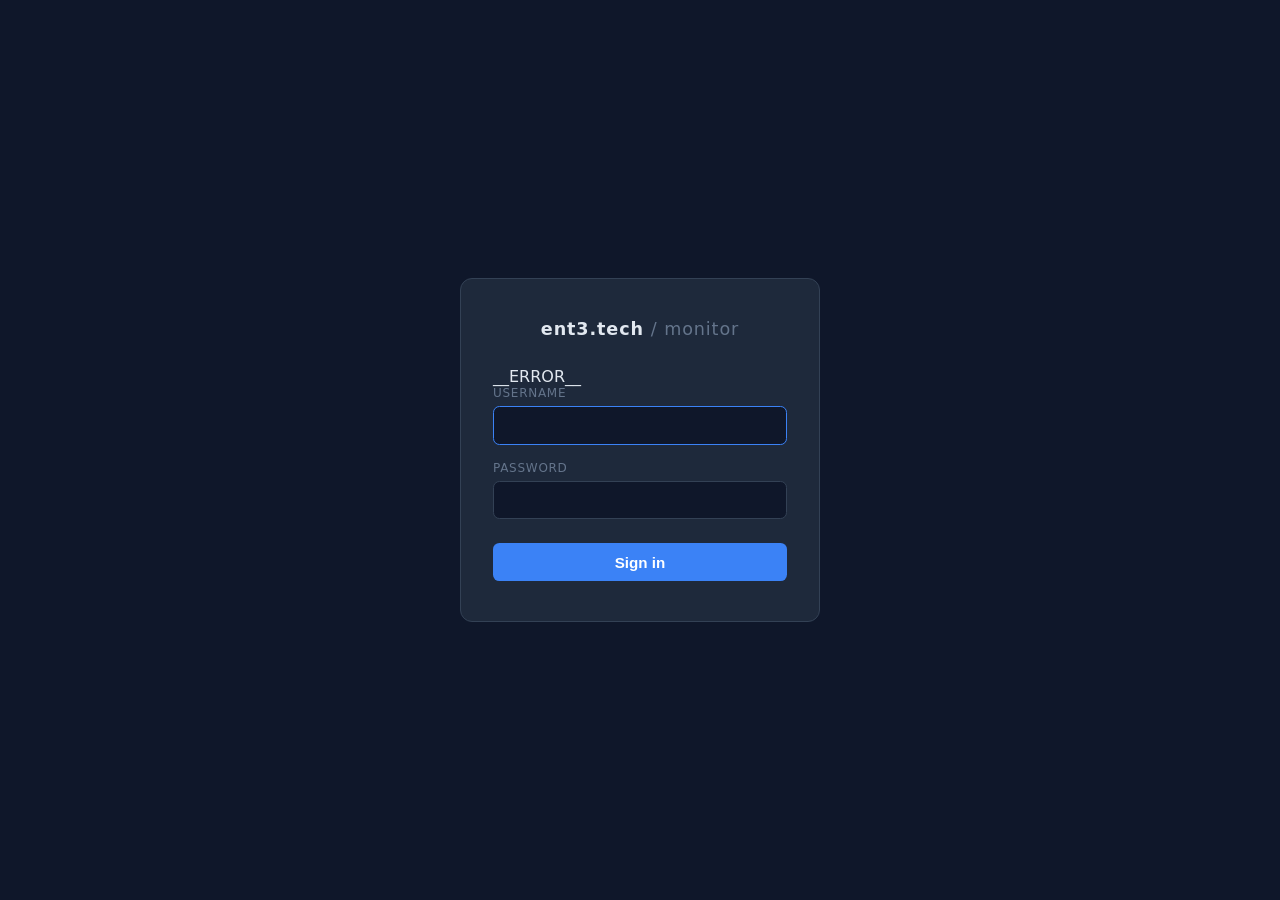
<file: frontend/login.html>
<!DOCTYPE html>
<html lang="en">
<head>
  <meta charset="UTF-8" />
  <meta name="viewport" content="width=device-width, initial-scale=1.0" />
  <title>ent3.tech — Login</title>
  <style>
    *, *::before, *::after { box-sizing: border-box; margin: 0; padding: 0; }
    body {
      font-family: system-ui, sans-serif;
      background: #0f172a;
      color: #e2e8f0;
      min-height: 100vh;
      display: flex;
      align-items: center;
      justify-content: center;
    }
    .login-card {
      background: #1e293b;
      border: 1px solid #334155;
      border-radius: .75rem;
      padding: 2.5rem 2rem;
      width: 100%;
      max-width: 360px;
    }
    .login-title {
      font-size: 1.1rem;
      font-weight: 700;
      letter-spacing: .05em;
      margin-bottom: 1.75rem;
      text-align: center;
    }
    .login-title span { color: #64748b; font-weight: 400; }
    .field { margin-bottom: 1rem; }
    .field label {
      display: block;
      font-size: .75rem;
      color: #64748b;
      text-transform: uppercase;
      letter-spacing: .06em;
      margin-bottom: .4rem;
    }
    .field input {
      width: 100%;
      background: #0f172a;
      border: 1px solid #334155;
      color: #e2e8f0;
      padding: .6rem .85rem;
      border-radius: .4rem;
      font-size: .95rem;
      outline: none;
    }
    .field input:focus { border-color: #3b82f6; }
    .btn-login {
      width: 100%;
      background: #3b82f6;
      color: #fff;
      border: none;
      padding: .65rem;
      border-radius: .4rem;
      font-size: .95rem;
      font-weight: 600;
      cursor: pointer;
      margin-top: .5rem;
    }
    .btn-login:hover { background: #2563eb; }
    .error {
      background: #7f1d1d;
      color: #fca5a5;
      border-radius: .4rem;
      padding: .6rem .85rem;
      font-size: .85rem;
      margin-bottom: 1.25rem;
      text-align: center;
    }
  </style>
</head>
<body>
  <div class="login-card">
    <div class="login-title">ent3.tech <span>/ monitor</span></div>
    <form method="POST" action="/login">
      __ERROR__
      <div class="field">
        <label for="username">Username</label>
        <input id="username" name="username" type="text" autocomplete="username" required autofocus />
      </div>
      <div class="field">
        <label for="password">Password</label>
        <input id="password" name="password" type="password" autocomplete="current-password" required />
      </div>
      <button class="btn-login" type="submit">Sign in</button>
    </form>
  </div>
</body>
</html>
</file>
